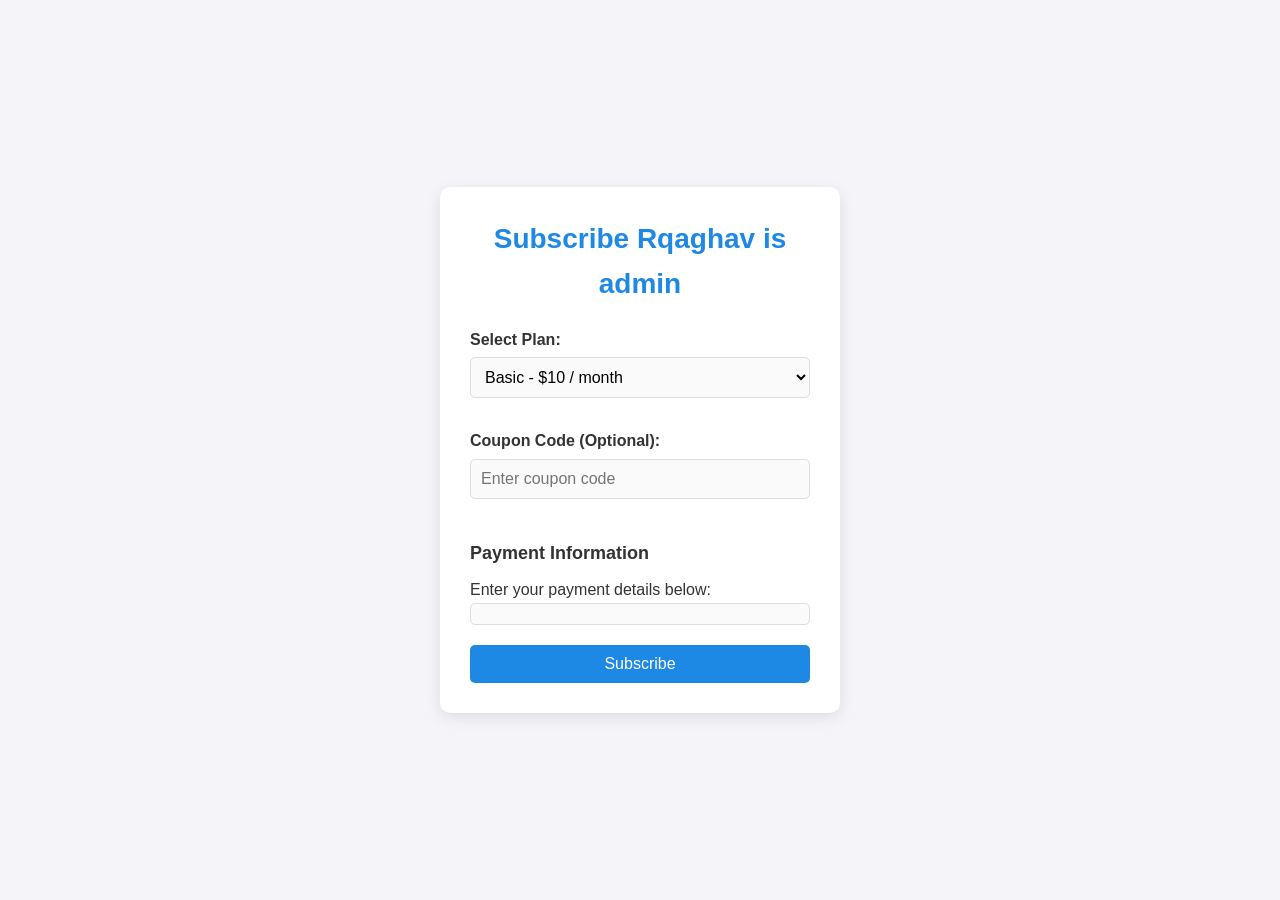
<file: index.html>
<!DOCTYPE html>
<html lang="en">
<head>
    <meta charset="UTF-8">
    <meta name="viewport" content="width=device-width, initial-scale=1.0">
    <title>Subscription Page</title>
    <link rel="stylesheet" href="styles.css">
</head>
<body>
    <div class="container">
        <h2>Subscribe Rqaghav is admin </h2>
        
        <!-- Subscription Form -->
        <form id="subscribe-form">
            <label for="plan">Select Plan:</label>
            <select id="plan">
                <option value="basic">Basic - $10 / month</option>
                <option value="premium">Premium - $50 / year</option>
            </select>

            <label for="couponCode">Coupon Code (Optional):</label>
            <input type="text" id="couponCode" placeholder="Enter coupon code">

            <!-- Payment Integration (Stripe Placeholder) -->
            <div id="payment-section">
                <h3>Payment Information</h3>
                <p>Enter your payment details below:</p>
                <!-- Stripe Elements Placeholder -->
                <div id="card-element"></div> <!-- A Stripe Element will be inserted here. -->
                <div id="card-errors" role="alert"></div>
            </div>

            <button type="submit">Subscribe</button>
        </form>
    </div>

    <script src="https://js.stripe.com/v3/"></script>
    <script>
        // Stripe initialization
        const stripe = Stripe('your-public-key-here'); // Replace with your Stripe public key
        const elements = stripe.elements();
        const card = elements.create('card');
        card.mount('#card-element');

        // Handle real-time validation errors from the card Element.
        card.on('change', function(event) {
            const displayError = document.getElementById('card-errors');
            if (event.error) {
                displayError.textContent = event.error.message;
            } else {
                displayError.textContent = '';
            }
        });

        // Handle form submission
        const form = document.getElementById('subscribe-form');
        form.addEventListener('submit', async (event) => {
            event.preventDefault();
            
            const planId = document.getElementById('plan').value;
            const couponCode = document.getElementById('couponCode').value;

            // Create a Stripe token using the card information
            const { token, error } = await stripe.createToken(card);

            if (error) {
                // Show error message
                const errorElement = document.getElementById('card-errors');
                errorElement.textContent = error.message;
            } else {
                // Proceed to subscribe the user
                const response = await fetch('/content/subscribe', {
                    method: 'POST',
                    headers: {
                        'Content-Type': 'application/json',
                        'Authorization': localStorage.getItem('token') // User authentication token
                    },
                    body: JSON.stringify({
                        token: token.id, // Stripe token
                        planId: planId,  // Selected plan
                        couponCode: couponCode // Optional coupon code
                    })
                });

                const result = await response.json();
                if (result.message === 'Subscription successful!') {
                    window.location.href = '/dashboard.html';
                } else {
                    alert(result.message);
                }
            }
        });
    </script>
</body>
</html>
</file>
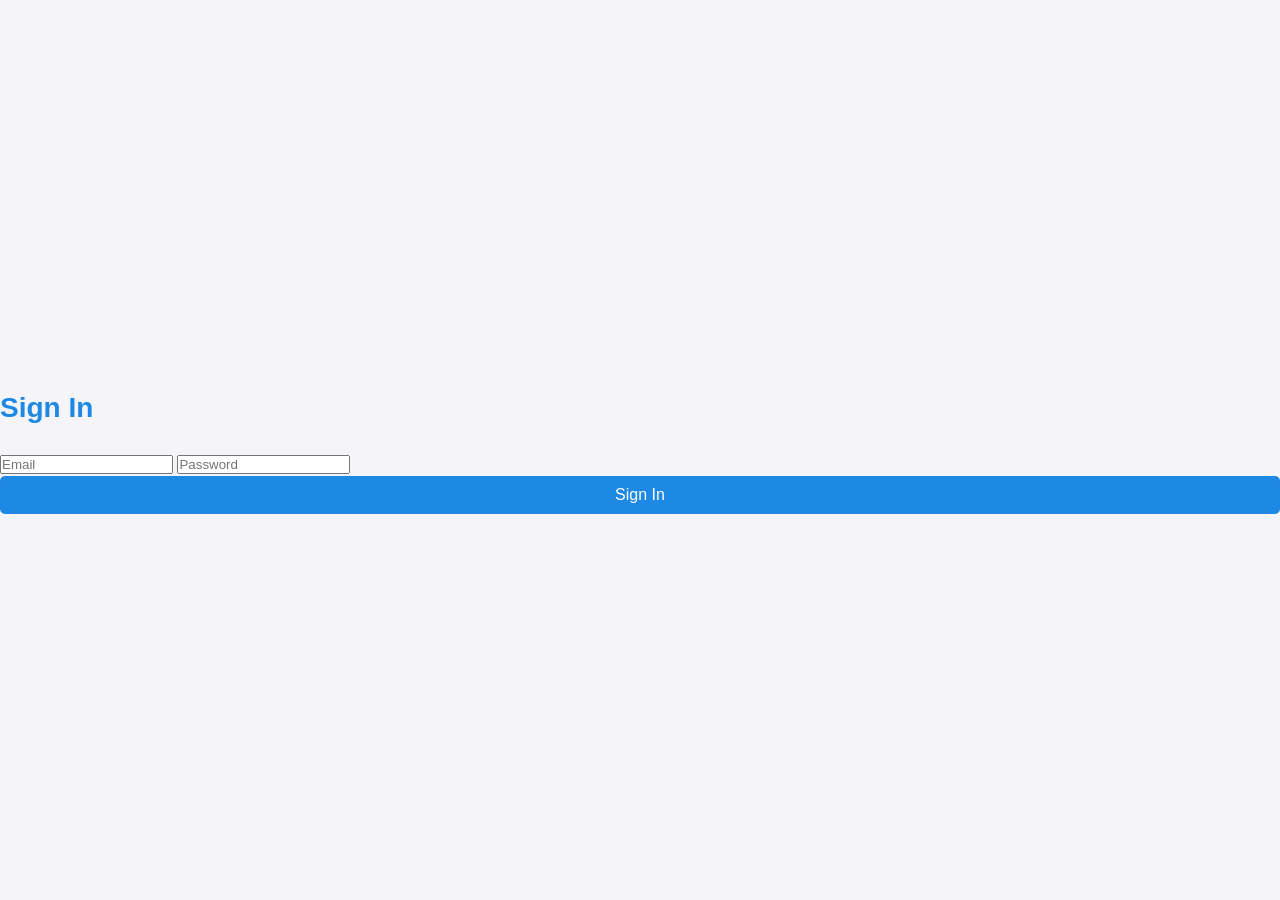
<file: signin.html>
<!DOCTYPE html>
<html lang="en">
<head>
    <meta charset="UTF-8">
    <meta name="viewport" content="width=device-width, initial-scale=1.0">
    <title>Sign In</title>
    <link rel="stylesheet" href="styles.css">
</head>
<body>
    <form id="signin-form">
        <h2>Sign In</h2>
        <input type="email" id="email" placeholder="Email" required>
        <input type="password" id="password" placeholder="Password" required>
        <button type="submit">Sign In</button>
    </form>

    <script>
        document.getElementById('signin-form').addEventListener('submit', async (event) => {
            event.preventDefault();
            const email = document.getElementById('email').value;
            const password = document.getElementById('password').value;

            const response = await fetch('/auth/signin', {
                method: 'POST',
                headers: { 'Content-Type': 'application/json' },
                body: JSON.stringify({ email, password })
            });

            const result = await response.json();
            if (result.token) {
                localStorage.setItem('token', result.token);
                window.location.href = '/dashboard.html';
            } else {
                alert(result.message);
            }
        });
    </script>
</body>
</html>
</file>
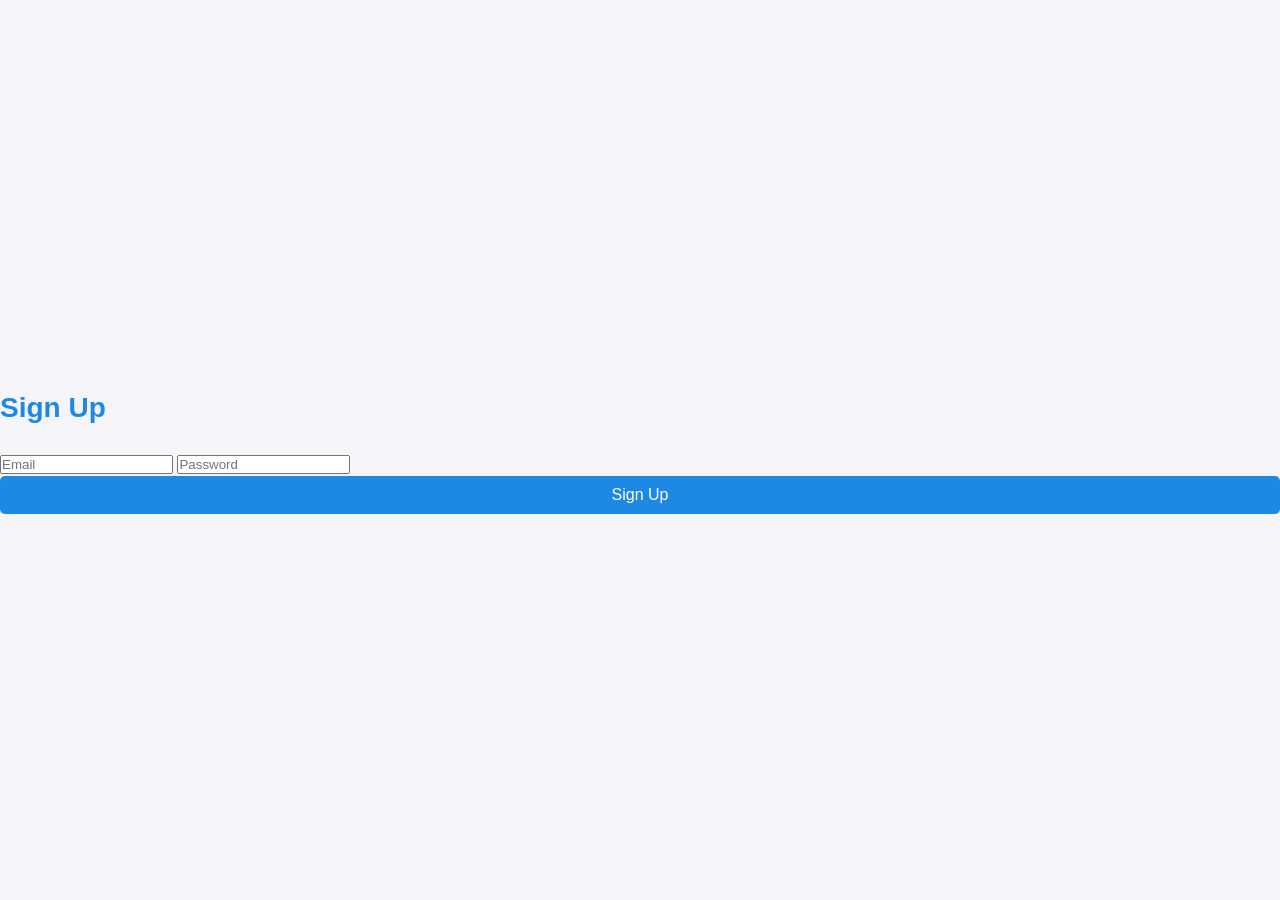
<file: signup.html>
<!DOCTYPE html>
<html lang="en">
<head>
    <meta charset="UTF-8">
    <meta name="viewport" content="width=device-width, initial-scale=1.0">
    <title>Sign Up</title>
    <link rel="stylesheet" href="styles.css">
</head>
<body>
    <form id="signup-form">
        <h2>Sign Up</h2>
        <input type="email" id="email" placeholder="Email" required>
        <input type="password" id="password" placeholder="Password" required>
        <button type="submit">Sign Up</button>
    </form>

    <script>
        document.getElementById('signup-form').addEventListener('submit', async (event) => {
            event.preventDefault();
            const email = document.getElementById('email').value;
            const password = document.getElementById('password').value;

            const response = await fetch('/auth/signup', {
                method: 'POST',
                headers: { 'Content-Type': 'application/json' },
                body: JSON.stringify({ email, password })
            });

            const result = await response.json();
            alert(result.message);
        });
    </script>
</body>
</html>
</file>
<file: styles.css>
/* General styles */
* {
    margin: 0;
    padding: 0;
    box-sizing: border-box;
}

body {
    font-family: 'Arial', sans-serif;
    background-color: #f4f4f9;
    color: #333;
    line-height: 1.6;
    display: flex;
    justify-content: center;
    align-items: center;
    height: 100vh;
}

/* Container styles */
.container {
    background-color: white;
    width: 400px;
    padding: 30px;
    border-radius: 10px;
    box-shadow: 0 4px 15px rgba(0, 0, 0, 0.1);
    text-align: center;
}

/* Headings */
h2 {
    font-size: 28px;
    margin-bottom: 20px;
    color: #1e88e5;
}

/* Form styles */
form {
    width: 100%;
}

label {
    display: block;
    font-weight: bold;
    margin: 10px 0 5px;
    text-align: left;
}

/* Input fields and select dropdown */
input[type="text"],
select {
    width: 100%;
    padding: 10px;
    margin-bottom: 20px;
    border: 1px solid #ddd;
    border-radius: 5px;
    background-color: #fafafa;
    font-size: 16px;
}

/* Payment Section */
#payment-section {
    margin-top: 20px;
    text-align: left;
}

#payment-section h3 {
    margin-bottom: 10px;
    font-size: 18px;
    color: #333;
}

#card-element {
    padding: 10px;
    border: 1px solid #ddd;
    border-radius: 5px;
    background-color: #fafafa;
    margin-bottom: 20px;
}

#card-errors {
    color: #e74c3c;
    margin-bottom: 20px;
}

/* Button styles */
button[type="submit"] {
    background-color: #1e88e5;
    color: white;
    padding: 10px;
    width: 100%;
    font-size: 16px;
    border: none;
    border-radius: 5px;
    cursor: pointer;
    transition: background-color 0.3s ease;
}

button[type="submit"]:hover {
    background-color: #1565c0;
}

/* Coupon code input field */
input[type="text"]:focus,
select:focus,
#card-element:focus {
    outline: none;
    border: 1px solid #1e88e5;
}

/* Responsive styles for smaller screens */
@media (max-width: 768px) {
    .container {
        width: 95%;
        padding: 20px;
    }

    h2 {
        font-size: 24px;
    }

    button[type="submit"] {
        font-size: 14px;
    }
}

/* Subtle animations for interaction */
button[type="submit"]:active {
    transform: scale(0.98);
}

input[type="text"],
select,
#card-element {
    transition: border 0.3s ease;
}

/* Optional: Dark mode support */
@media (prefers-color-scheme: dark) {
    body {
        background-color: #2c2c2c;
        color: #f1f1f1;
    }

    .container {
        background-color: #3a3a3a;
        box-shadow: 0 4px 15px rgba(255, 255, 255, 0.1);
    }

    input[type="text"],
    select,
    #card-element {
        background-color: #555;
        color: white;
        border-color: #888;
    }

    label {
        color: #f1f1f1;
    }

    button[type="submit"] {
        background-color: #29b6f6;
    }

    button[type="submit"]:hover {
        background-color: #0288d1;
    }
}
</file>
